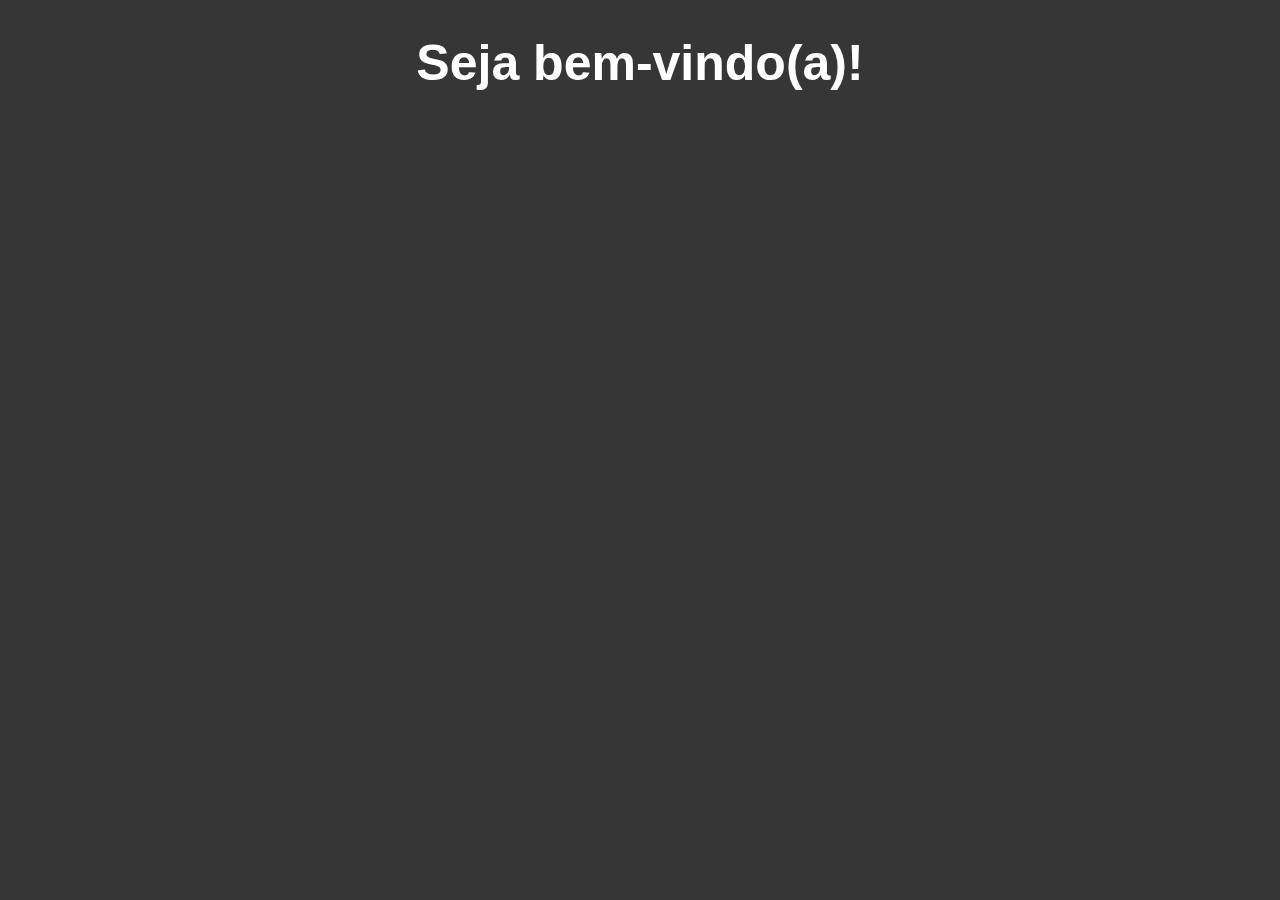
<file: JavaScript - B7Web/Módulo 1/index.html>
<!DOCTYPE html>
<html lang="pt-BR">

<head>
    <meta charset="UTF-8" />
    <meta name="viewport" content="width=device-width, initial-scale=1.0" />
    <title>Teste JS</title>
    <link rel="stylesheet" href="style.css" />
</head>

<body>
    <h1>Seja bem-vindo(a)!</h1>
    <script src="condicionais.js"></script>
</body>

</html>
</file>
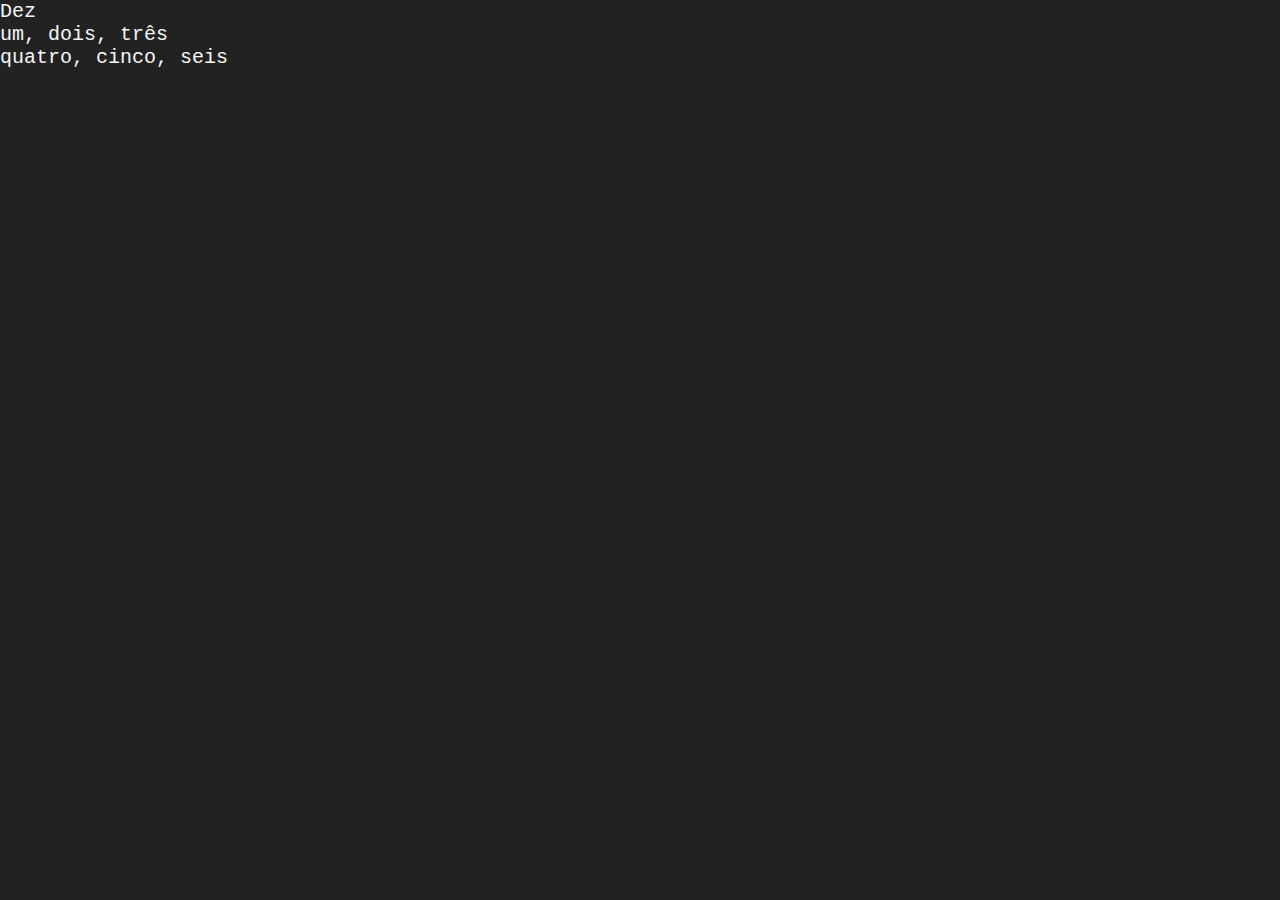
<file: JavaScript - B7Web/Módulo 2/document-getElementsByClassName/index.html>
<!DOCTYPE html>

<html lang="pt-BR">

<head>
    <meta charset="UTF-8" />
    <meta name="viewport" content="width=device-width, initial-scale=1.0" />
    <title>Selecionando Elementos JS</title>
    <link rel="stylesheet" href="style.css" />
</head>

<body>
    <div class="list"></div>
    um, dois, três
    <div class="list"></div>
    quatro, cinco, seis

    <script type="text/javascript" src="script.js""></script>
</body>

</html>
</file>
<file: JavaScript - B7Web/Módulo 1/style.css>
body {
    background-color: #363636;
    color: #FFFFFF;
    font-family:'Segoe UI', Tahoma, Geneva, Verdana, sans-serif;
    font-size: 25px;
    text-align: center;
}
</file>
<file: JavaScript - B7Web/Módulo 2/document-getElementsByClassName/style.css>
body  {
    background-color: #222;
    color: #f5f5f5;
    font-size: 20px;
    margin: 0;
    padding: 0;
    font-family: 'Courier New', Courier, monospace;
}
</file>
